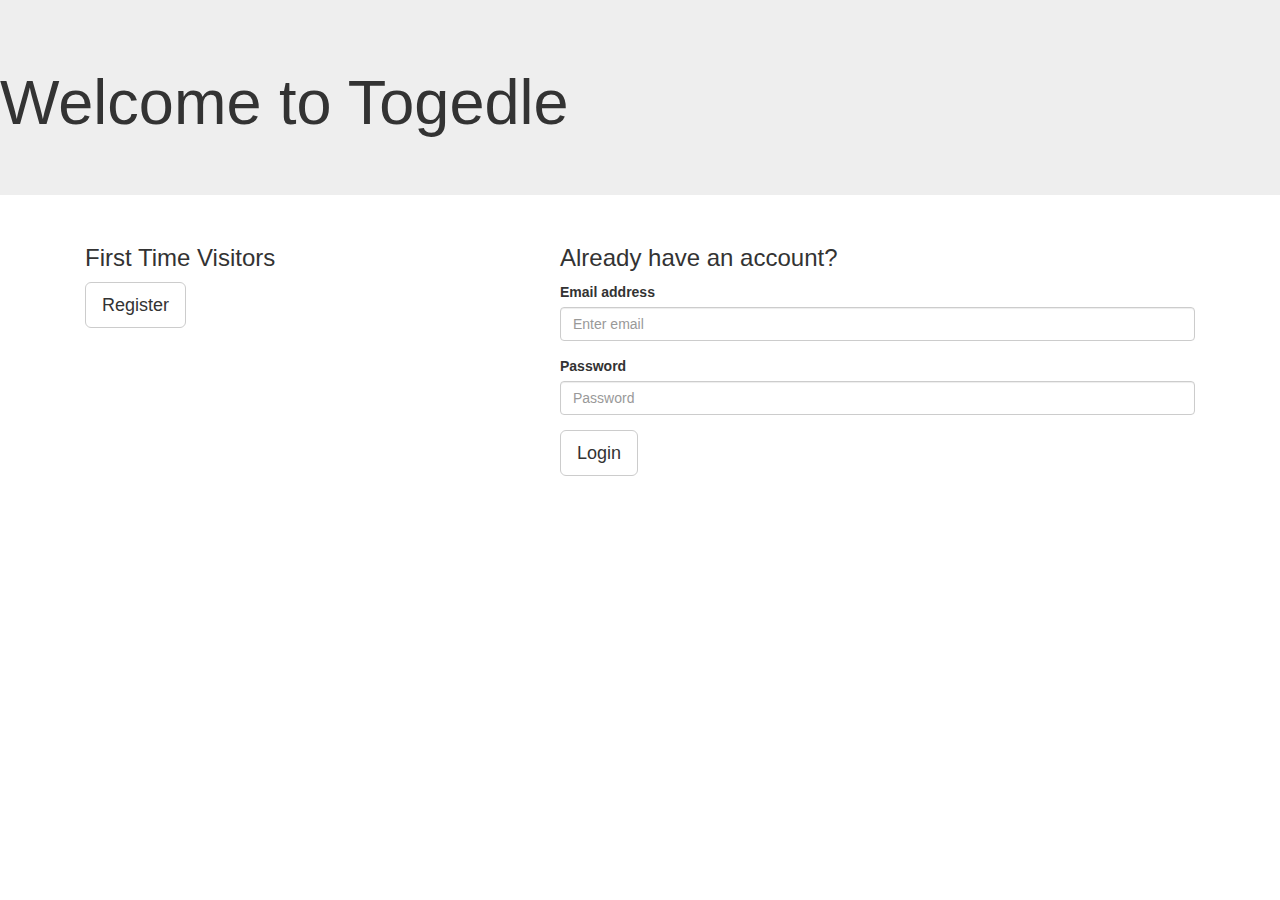
<file: index.html>
<!DOCTYPE html>
<html ng-app="togedle">
<head>
    <meta http-equiv="Content-type" content="text/html; charset=utf-8">
    <title>Togedle</title>
    
    <!-- Latest compiled and minified CSS -->
    <link rel="stylesheet" href="//netdna.bootstrapcdn.com/bootstrap/3.1.1/css/bootstrap.min.css">
    <link rel="stylesheet" href="css/togedle.css">
   
    <script src="javascripts/vendor/parse.min.js"></script>
    <script src="javascripts/vendor/jquery-2.1.0.min.js"></script>
    <script src="javascripts/sketch.js"></script>
    <script src="bower_components/ng-file-upload/angular-file-upload-shim.min.js"></script> 
    <script src="javascripts/vendor/angular.js"></script>
    <script src="bower_components/ng-file-upload/angular-file-upload.min.js"></script> 
    <script src="javascripts/vendor/angular-route.js"></script>
    <script src="javascripts/vendor/angular-ui-router.js"></script>
    <script src="javascripts/togedle.js"></script>
    <script src="javascripts/parseServices.js"></script>
    
</head>
<body>
    <div ng-view></div>
</body>
</html>
</file>
<file: css/togedle.css>
.tools { margin-bottom: 10px; }
.tools a {
  border: 1px solid black;
  height: 30px;
  line-height: 30px;
  padding: 0 10px;
  vertical-align: middle;
  text-align: center;
  text-decoration: none;
  display: inline-block;
  color: black;
  font-weight: bold;
}

canvas {
  width: 300px;
  height: 200px;
  border: 1px solid #ccc;
}
</file>
